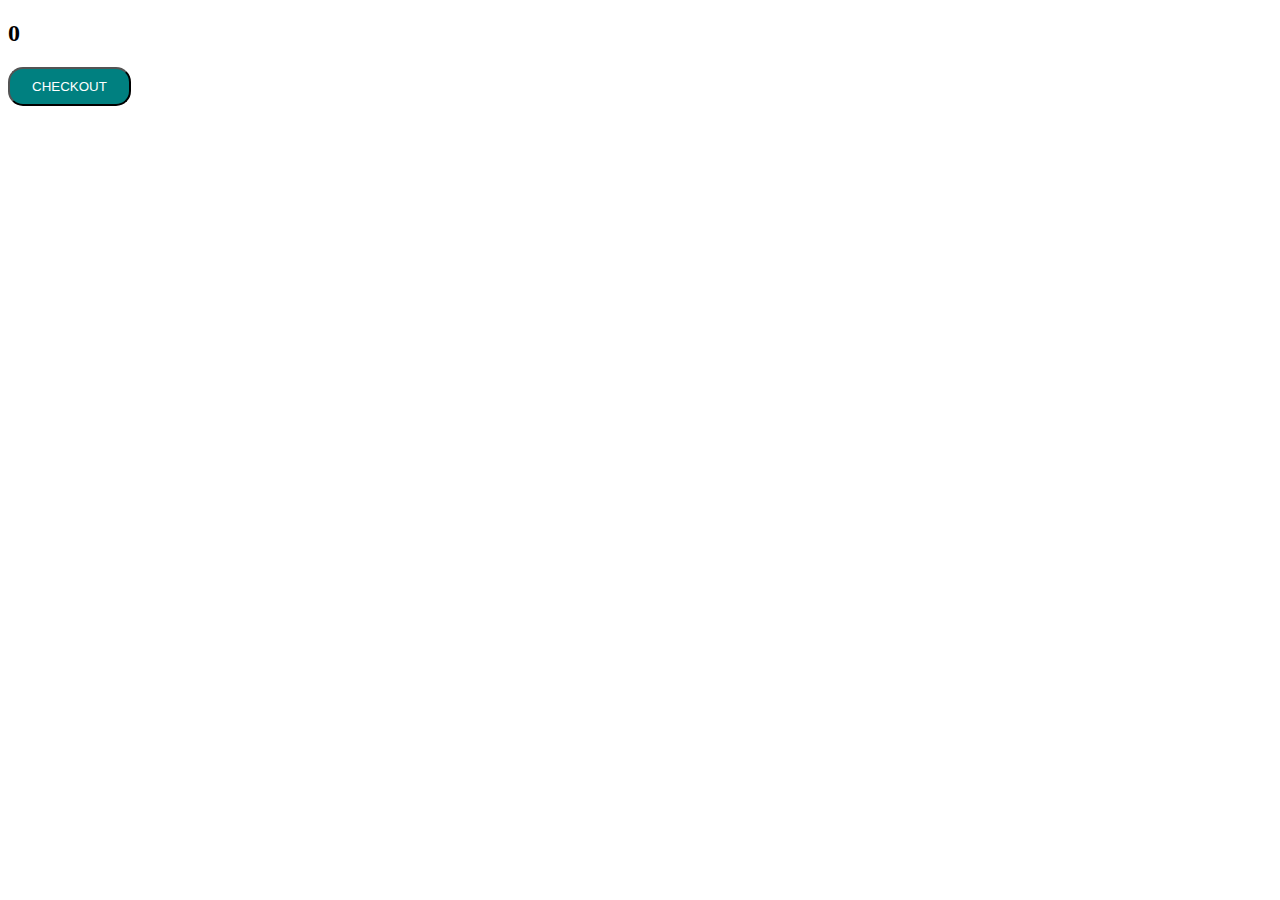
<file: cart.html>
<!DOCTYPE html>
<html lang="en">
  <head>
    <meta charset="UTF-8" />
    <meta http-equiv="X-UA-Compatible" content="IE=edge" />
    <meta name="viewport" content="width=device-width, initial-scale=1.0" />
    <link rel="stylesheet" href="/style/cart.css">
    <title>Cart</title>
  </head>

  <style></style>

  <body>
    <div id="total-div">
      <h2 id="cart_total">
        <!--Show cart total here, do not add anything only Total value. Not even "Total - 1200Rs" but like this "1200" -->

      </h2>
    </div>
    <div id="cart">
      <!--Show dishes added to cart here-->
      <!-- add an remove button to each dish so that you can remove that dish from cart, give the button HTML id as 'remove' -->
    </div>
    <!-- Give checkout button with id "checkout" which will redirect to checkout.html -->
    <a href="/checkout.html"><button id="checkout">CHECKOUT</button></a>
  </body>
</html>
<script src="/scripts/cart.js"></script>
</file>
<file: style/cart.css>
#cart{
    display: grid;
    grid-template-columns: repeat(4,1fr);
    gap: 20px;
}
img{
    height: 300px;
    width: 300px;
}
#cart > div{
    margin-bottom: 20px;
    border: 2px solid black;
    text-align: center;
    padding-bottom: 20px;
}

button{
    padding: 10px 22px 10px 22px;
    background: none;
    color: white;
    background-color: teal;
    border-radius: 15px;
}
button:hover{
    background-color: #f55;
}

p{
    font-size: 20px;

}
.box{
    border-radius: 20px;
    box-shadow: rgba(50, 50, 93, 0.25) 0px 50px 100px -20px, rgba(0, 0, 0, 0.3)
     0px 30px 60px -30px, rgba(10, 37, 64, 0.35) 0px -2px 6px 0px inset;
}
</file>
